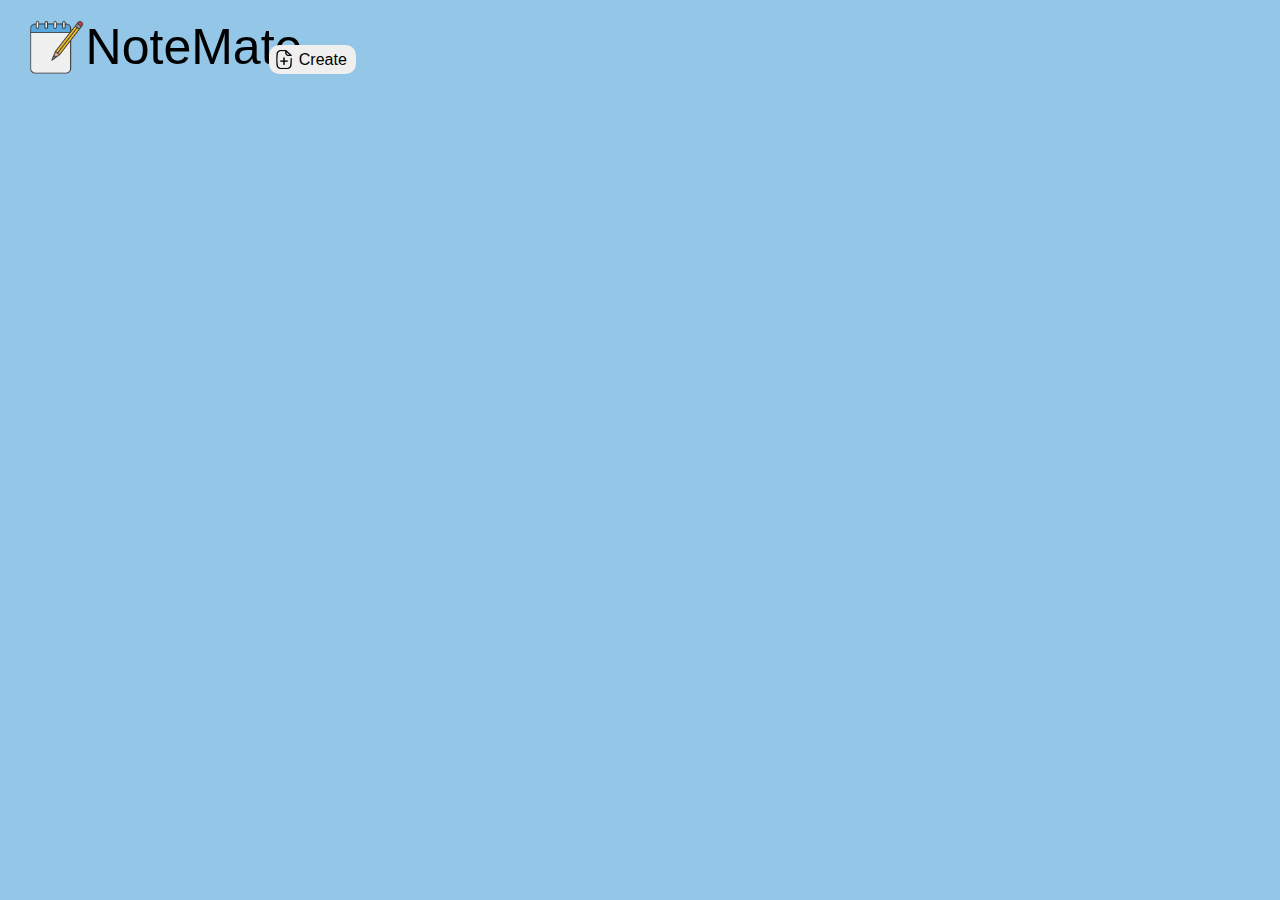
<file: notes.html>
<html lang="en">
<head>
    <meta charset="UTF-8">
    <meta name="viewport" content="width=device-width, initial-scale=1.0">
    <title>NoteMate</title>
    <link rel="stylesheet" href="style.css">
    <link rel="icon" href="logo.png" type="image/x-icon" />
</head>
<body>
    <div class="container">
        <h1><img src="/images/logo.png">NoteMate</h1>
        <button class="btn"><img src="images/create.png">Create</button>
       

        <div class="inputBox">
            <!-- <p contenteditable="true" class="inp">
                <img src="delete.png">
            </p> -->
        </div>
    </div>

    <script src="script.js"></script>
</body>
</html>
</file>
<file: style.css>
*{
    margin: 0;
    padding: 0;
    font-family: 'Gill Sans', 'Gill Sans MT', Calibri, 'Trebuchet MS', sans-serif;
    box-sizing: border-box;
}

.container{
    width:100%;
    min-height: 100vh;
    padding-top: 4%;
    padding-left: 10%;
    background: #93C6E7;
}

.container h1{
    position: absolute;
    top: 2%;
    left: 2%;
    display: flex;
    align-items: center;
    font-size: 50px;
    font-weight: 500;

}
.btn{
    position: absolute;
    top: 5%;
    left: 21%;
}
.container h1 img{
    width: 60px;
}

.container button img{
    width: 20px;
    margin : 5px;

}

.container button {
    display: flex;
    align-items: center;
    font-size: 16px;
    padding-right: 9px;
    border: 0;
    border-radius: 10px;
    cursor: pointer;
}
.inputBox{
    margin-top: 40px;
    display: grid;
    grid-template-columns: repeat(2, 1fr); 
    grid-gap: 20px; 
}

.inp{
    position: relative;
    width: 100%;
    background-color: black;
    color: aliceblue;
    max-width: 500px;;
    min-height: 200px;
    padding: 20px;
    margin: px 0;
    outline: 0;
    border-radius: 10px;

}

.inp img{
    width: 25px;
    position: absolute;
    bottom: 25px;
    right: 15px;
    cursor: pointer;
    user-select: none;
}
</file>
